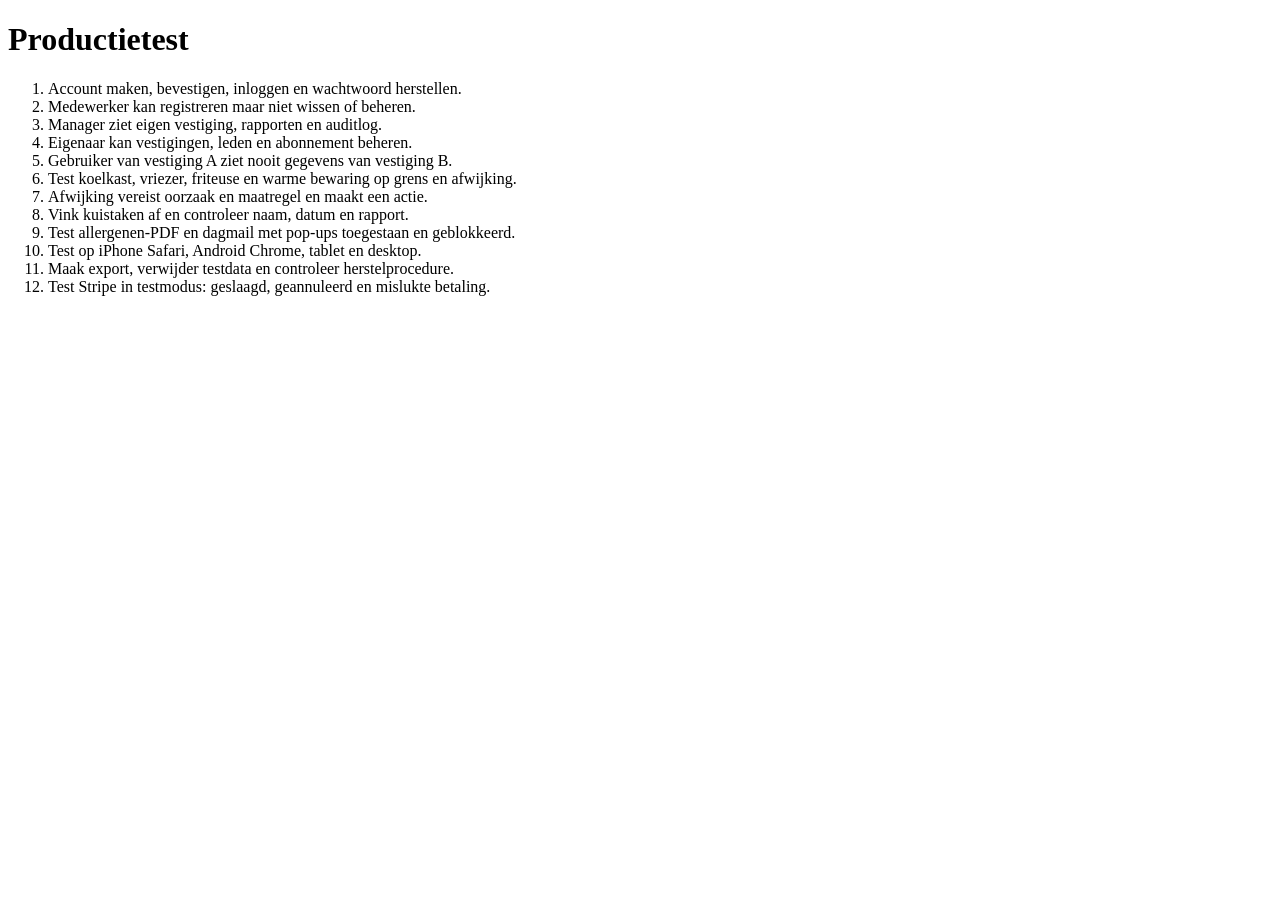
<file: mobile-test-checklist.html>
<!doctype html><html lang="nl"><head><meta charset="utf-8"><meta name="viewport" content="width=device-width"><title>ANIMO testchecklist</title></head><body><h1>Productietest</h1><ol><li>Account maken, bevestigen, inloggen en wachtwoord herstellen.</li><li>Medewerker kan registreren maar niet wissen of beheren.</li><li>Manager ziet eigen vestiging, rapporten en auditlog.</li><li>Eigenaar kan vestigingen, leden en abonnement beheren.</li><li>Gebruiker van vestiging A ziet nooit gegevens van vestiging B.</li><li>Test koelkast, vriezer, friteuse en warme bewaring op grens en afwijking.</li><li>Afwijking vereist oorzaak en maatregel en maakt een actie.</li><li>Vink kuistaken af en controleer naam, datum en rapport.</li><li>Test allergenen-PDF en dagmail met pop-ups toegestaan en geblokkeerd.</li><li>Test op iPhone Safari, Android Chrome, tablet en desktop.</li><li>Maak export, verwijder testdata en controleer herstelprocedure.</li><li>Test Stripe in testmodus: geslaagd, geannuleerd en mislukte betaling.</li></ol></body></html>
</file>
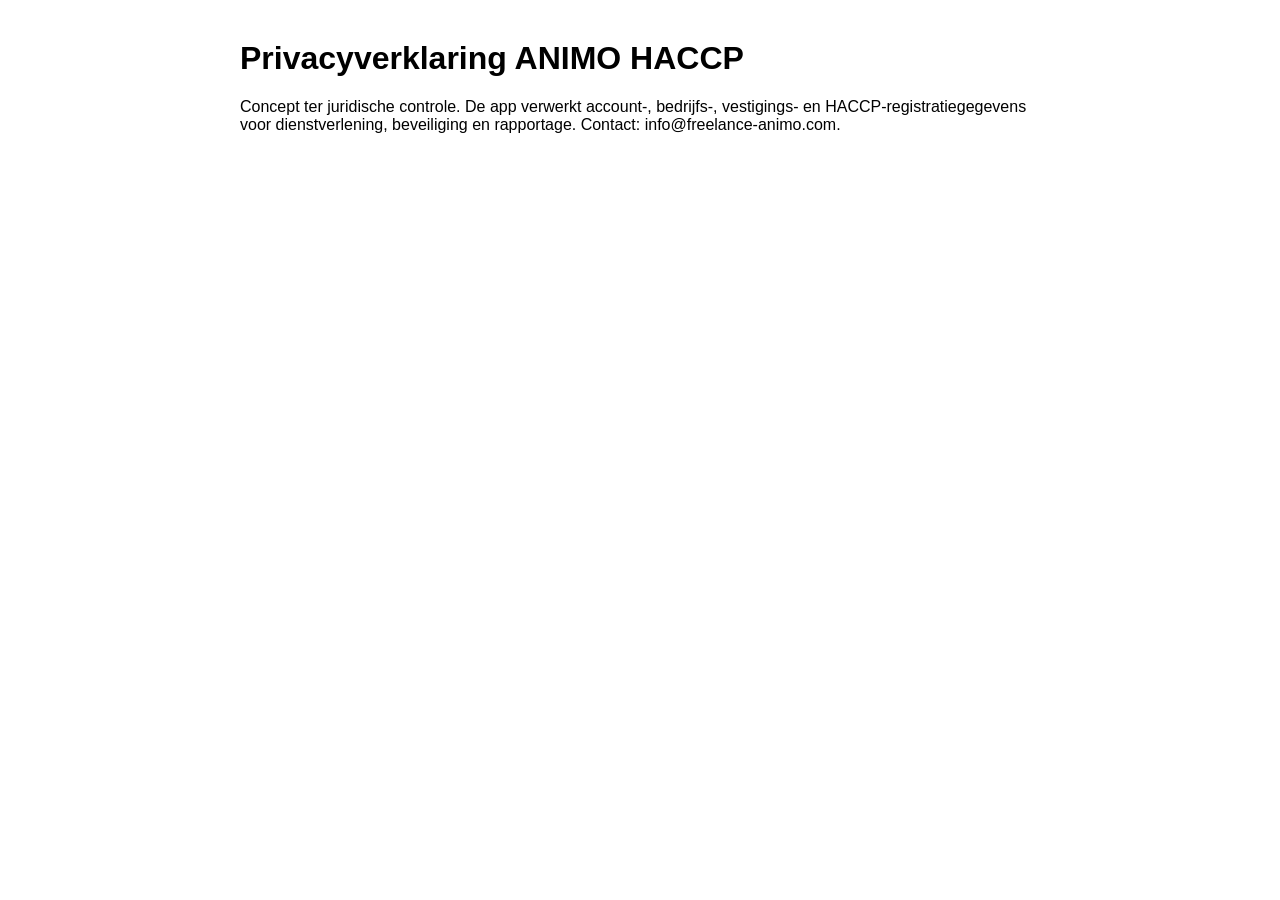
<file: privacy.html>
<!doctype html><html lang="nl"><meta charset="utf-8"><title>Privacy</title><body style="max-width:800px;margin:40px auto;font-family:Arial"><h1>Privacyverklaring ANIMO HACCP</h1><p>Concept ter juridische controle. De app verwerkt account-, bedrijfs-, vestigings- en HACCP-registratiegegevens voor dienstverlening, beveiliging en rapportage. Contact: info@freelance-animo.com.</p></body></html>
</file>
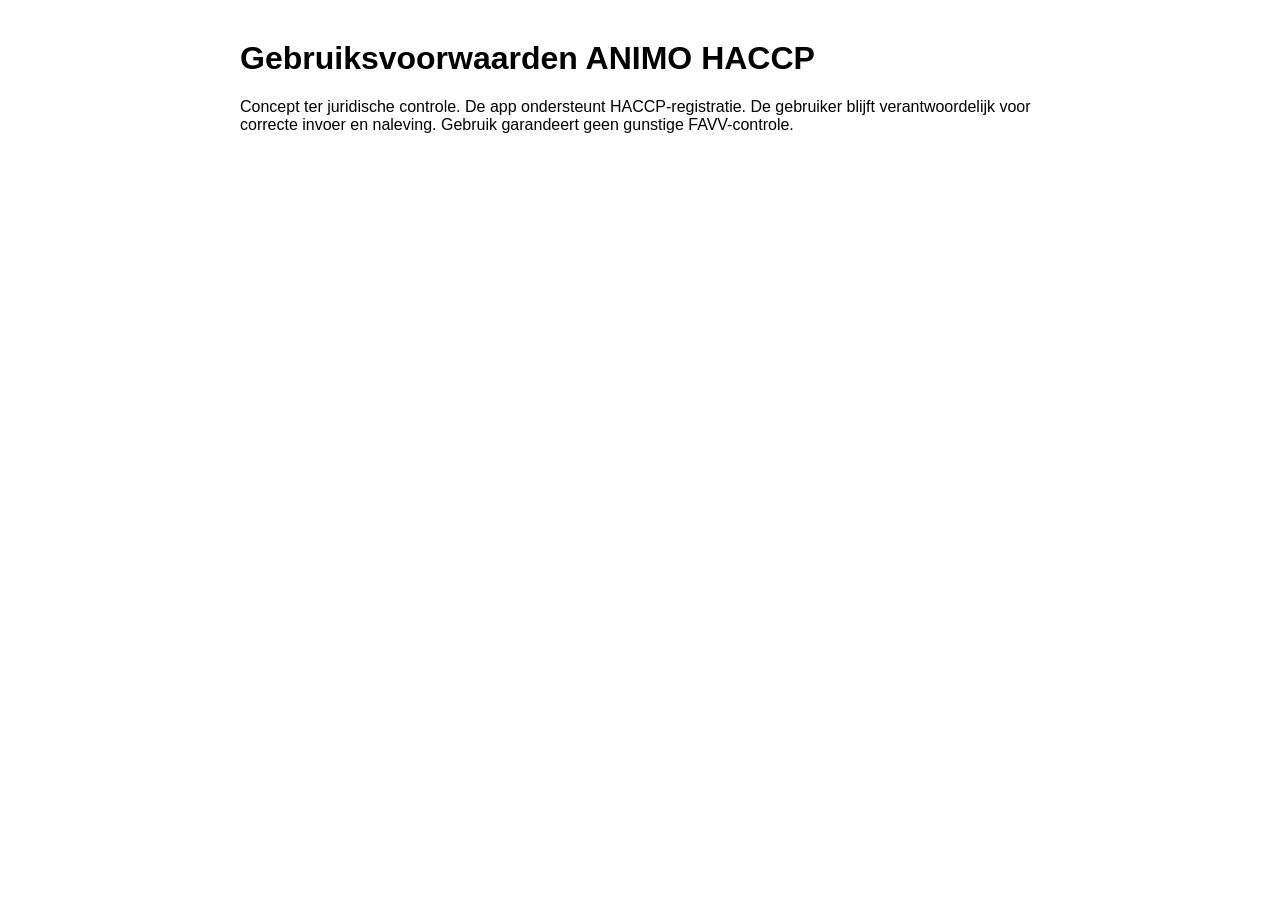
<file: terms.html>
<!doctype html><html lang="nl"><meta charset="utf-8"><title>Voorwaarden</title><body style="max-width:800px;margin:40px auto;font-family:Arial"><h1>Gebruiksvoorwaarden ANIMO HACCP</h1><p>Concept ter juridische controle. De app ondersteunt HACCP-registratie. De gebruiker blijft verantwoordelijk voor correcte invoer en naleving. Gebruik garandeert geen gunstige FAVV-controle.</p></body></html>
</file>
